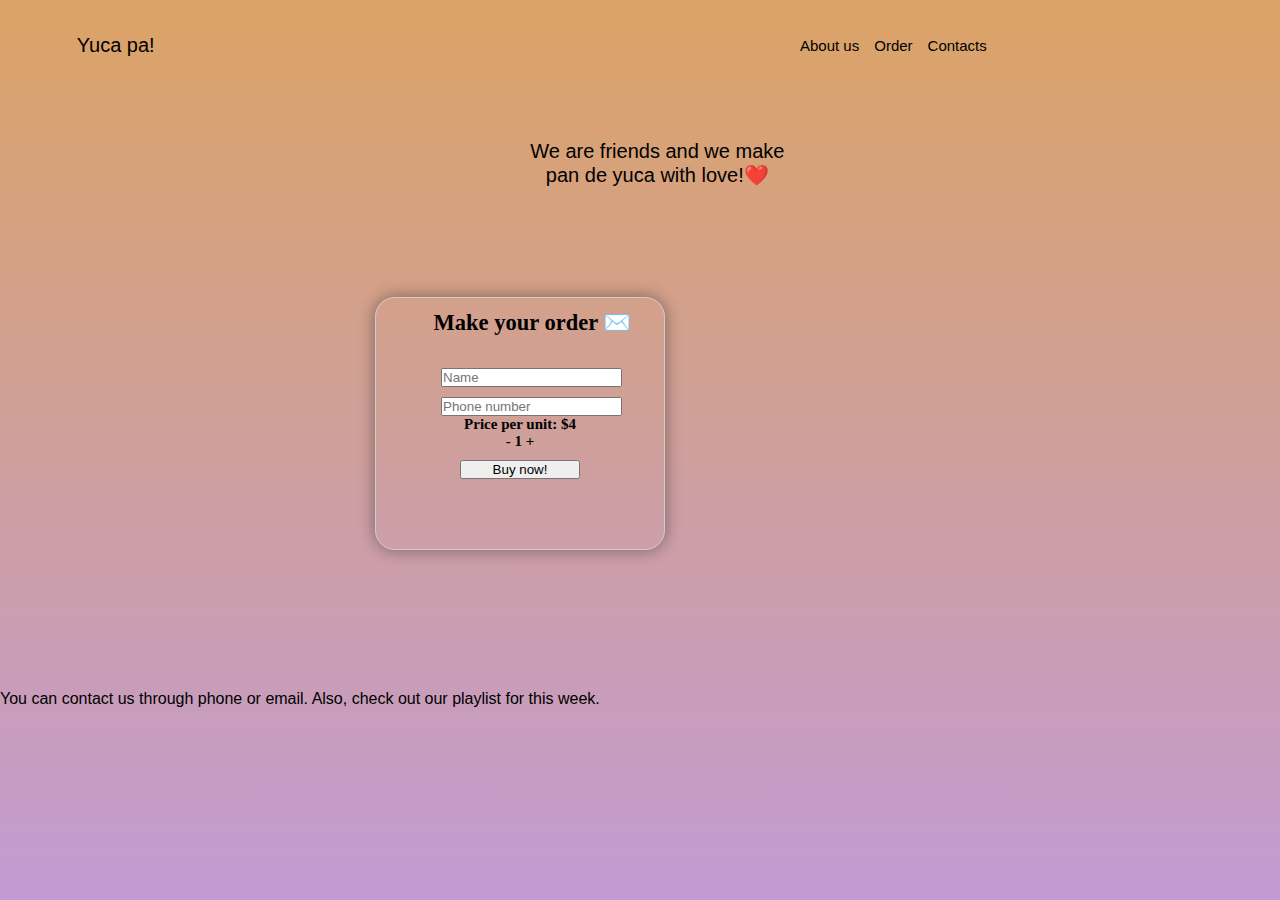
<file: index.html>
<!DOCTYPE html>
<html>
<head>
    <meta charset="UTF-8">
    <meta http-equiv="X-UA-Compatible" content="IE=edge">
    <meta name="viewport" content="width=device-width, initial-scale=1.0">
    <link rel="stylesheet" href="styles.css">
    <title>Yuca Pa</title> 
</head>

<body>
    <div class="container">
        <div class="header">
            <div class="header__logo">Yuca pa!</div>
            <div class="header__menu">
                <a class="header__menu-1" href="#About_us" style="color: black;">About us</a>
                <a class="header__menu-2" href="#Order" style="color: black;">Order</a>
                <a class="header__menu-3" href="#contacts" style="color: black;">Contacts</a>
            </div>
        </div>

        <section class="main-section" id="About_us">
            <p>We are friends and we make <br> pan de yuca with love!❤️
             </p>
        </section>

        <section id="Order">
            <form id="msform" action="/submit-form" method="POST">
                <div class="shop" id="shop"> 
                  <div class="item"></div>
                  <div class="details">
                    <h2>Make your order ✉️</h2>
                    <input type="hidden" name="_subject" value="Nuevo pedido">
                    <input type="hidden" name="_captcha" value="false">
                    <input type="hidden" name="_next" value="https://pandeyuca.vercel.app/thanks.html">
                    <input type="text" style=" position: relative; bottom: 10px; right: 15px;" id="name" placeholder="Name" required>
                    <input type="text" style=" position: relative; right: 15px;" id="number" placeholder="Phone number" required>
                    
                    <label for="precio">Price per unit: $4</label>
                    
                    <br>
                    
                    <span class="minus">-</span>
                    <span class="num">1</span>
                    <span class="plus">+</span>
                    
                    <br>
                    
                    <button type="button" onclick="submitForm()" style="width: 120px; position: relative; top: 10px;">Buy now!</button>
                  </div>
                </div>
            </form>
        </section>

        <footer>

        <section id="contacts">
            <p>You can contact us through phone or email. Also, check out our playlist for this week.</p>
        </section>
    </footer>
    </div>

    <script src="main.js"></script>
</body>
</html>
</file>
<file: styles.css>
* {
  margin: 0;
  padding: 0;
  box-sizing: border-box;
  text-decoration: none;
}

body {
  font-family: sans-serif;
  background: linear-gradient(rgba(196, 102, 0, 0.6), rgba(155, 89, 182, 0.6));
}

#About_us {
  position: absolute;
  left: 15%;
}

h2 {
  position: absolute;
  bottom: 85%;
  left: 15%;
}

.container {
  height: 100vh;
}

.header {
  height: 10%;
  display: flex;
  flex-direction: row;
  justify-content: space-between;
  align-items: center;
  color: black;
}
.header__logo {
  font-size: 20px;
  position: absolute;
  left: 10px;
}
.header__menu {
  display: flex;
  flex-direction: row;
  font-size: 10px;
  gap: 15px;
  position: absolute;
  left: 180px;
}

#msform {
  text-align: center;
  position: absolute;
  bottom: 25%;
  background: 1px solid #ccc;
  box-shadow: 0 0 15px 1px rgba(21, 21, 21, 0.4);
  box-sizing: border-box;
  width: 80%;
  border: 1px solid #ccc;
  font-family: montserrat;
  width: 290px;
  font-weight: bold;
  border-radius: 20px;
  cursor: pointer;
  padding: 75px;
  font-size: 15px;
  margin-bottom: -10px;
  left: 15px;
}

.main-section {
  position: absolute;
  margin-left: 9px;
  margin-top: 50px;
  right: 30px;
}

#contacts {
  margin-top: 600px;
}

@media (min-width: 375px) {
  .header {
    justify-content: right;
  }
  .header__logo {
    font-size: 20px;
    position: absolute;
    left: 6%;
  }
  .header__menu {
    display: flex;
    flex-direction: row;
    font-size: 10px;
    gap: 15px;
    position: absolute;
    left: 220px;
  }
  #msform {
    position: absolute;
    left: 45px;
  }
}
@media (min-width: 375px) {
  h2 {
    position: absolute;
    left: 20%;
  }
  #About_us {
    position: absolute;
    left: 20%;
  }
}
@media (min-width: 425px) {
  .header {
    justify-content: right;
  }
  .header__logo {
    font-size: 20px;
    position: absolute;
    left: 6%;
  }
  .header__menu {
    position: absolute;
    left: 250px;
  }
  #msform {
    position: absolute;
    left: 73px;
  }
}
@media (min-width: 768px) {
  .header {
    justify-content: right;
  }
  .header__logo {
    font-size: 20px;
    position: absolute;
    left: 6%;
  }
  .header__menu {
    position: absolute;
    left: 560px;
  }
  #msform {
    position: absolute;
    left: 250px;
  }
}
@media (min-width: 1024px) {
  .header {
    justify-content: right;
  }
  .header__logo {
    font-size: 20px;
    position: absolute;
    left: 6%;
  }
  .header__menu {
    position: absolute;
    left: 800px;
    font-size: 15px;
  }
  #msform {
    position: absolute;
    left: 375px;
    padding: 80px;
    font-size: 15px;
    margin-bottom: -10px;
    bottom: 40%;
  }
  #About_us {
    font-size: 20px;
  }
}
@media (min-width: 768px) {
  #About_us {
    position: absolute;
    right: 25%;
    text-align: center;
  }
}
@media (min-width: 425px) {
  #About_us {
    position: absolute;
    left: 27%;
  }
}/*# sourceMappingURL=styles.css.map */
</file>
